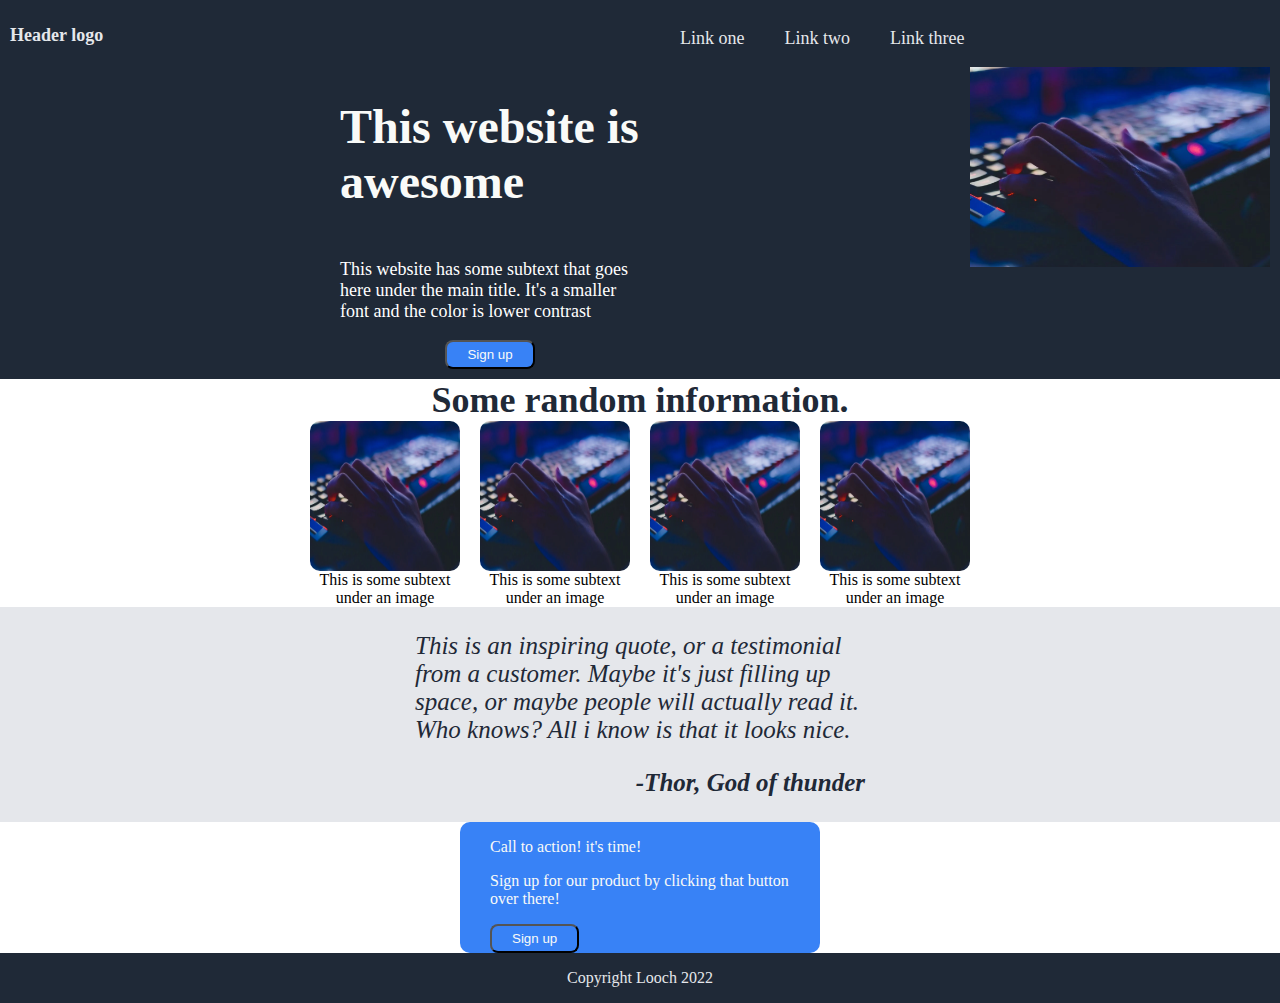
<file: index.html>
<!DOCTYPE html>
<html lang="en">
<head>
    <link rel="stylesheet" href="style.css">
    <meta charset="UTF-8">
    <meta http-equiv="X-UA-Compatible" content="IE=edge">
    <meta name="viewport" content="width=device-width, initial-scale=1.0">
    <title>Landing-page</title>
</head>
<body>

    <main>

    <section class="section-1">
    <header>
       <h2 class="header-logo">
            Header logo
       </h2>
        <li>
            <ul>Link one</ul>
            <ul>Link two</ul>
            <ul>Link three</ul>
        </li>

    </header>
            <div class="container">
                <div class="div1">
                <h1 class="title">
                  This website is awesome
                </h1>
                <p class="subtext">
                  This website has some subtext that goes here under the main title. It's a smaller font and the color is lower contrast
               </p>
               <button class="button button1">Sign up</button>
               </div>
                   <div class="image">
                       </div>
                      <img class="img" src="img/keyboard.jpg" alt="typing on a keyboard in a dark room">
                   </div>
              </div>     
        </section>

     <section class="section-2">
         <div class="heading-2"> Some random information.</div>
         <div class="four-image">
             <div class="image-subtext">
                  <img src="img/keyboard.jpg" alt="typing on a keyboard in a dark room">
                  <figcaption>This is some subtext under an image</figcaption>
                </div>
                <div class="image-subtext">
                   <img src="img/keyboard.jpg" alt="typing on a keyboard in a dark room">
                  <figcaption>This is some subtext under an image</figcaption>
                </div>
                <div class="image-subtext">
                  <img src="img/keyboard.jpg" alt="typing on a keyboard in a dark room">
                  <figcaption>This is some subtext under an image</figcaption>
                </div>
                <div class="image-subtext">
                  <img src="img/keyboard.jpg" alt="typing on a keyboard in a dark room">
                  <figcaption>This is some subtext under an image</figcaption>
                </div>
            </div>
         </section>

     </section>
    
     <section class="section-3">
       <div class="container-3">
         <p>This is an inspiring quote, or a testimonial from a customer. Maybe it's just filling up space, or maybe people will actually read it. Who knows? All i know is that it looks nice.</p>
         <div class="thor">
         <p>-Thor, God of thunder</p>
         </div>
       </div>
      </section>
    
     <section class="section-4">
       <div class="container-4">
         <p>Call to action! it's time!<br></p>
         <p>Sign up for our product by clicking that button over there!</p>
         <button class="button button2">Sign up</button>
        </div>
      </section>
    </main>
    <footer>
      <p>Copyright Looch 2022</p>
    </footer>
</body>
</html>
</file>
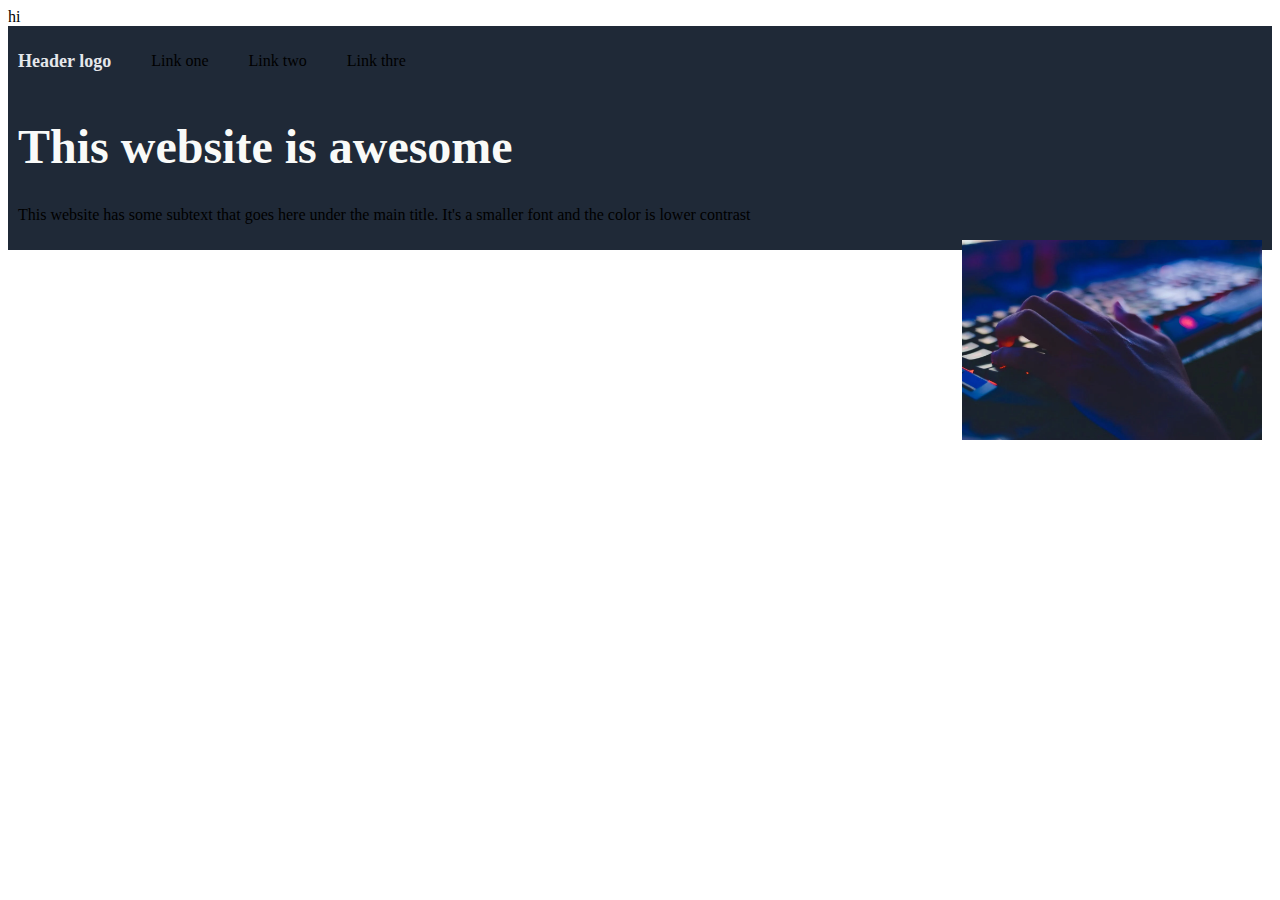
<file: Landing-page/index.html>
<!DOCTYPE html>
<html lang="en">
<head>
    <link rel="stylesheet" href="style.css">
    <meta charset="UTF-8">
    <meta http-equiv="X-UA-Compatible" content="IE=edge">
    <meta name="viewport" content="width=device-width, initial-scale=1.0">
    <title>Landing-page</title>
</head>
<body>

    <main>

        hi

    <section class="section-1">
    <header>
       <h2 class="header-logo">
            Header logo
       </h2>
        <li>
            <ul>Link one</ul>
            <ul>Link two</ul>
            <ul>Link thre</ul>
        </li>

    </header>
    
            <h1 class="title">
              This website is awesome
            </h1>
            <p>
             This website has some subtext that goes here under the main title. It's a smaller font and the color is lower contrast
            </p>
            <img src="img/keyboard.jpg" alt="typiing on a keyboard in a dark room">
        </section>

     <section>

     </section>
    
     <section>

     </section>
    
     <section>

     </section>

    </main>
    <footer>

    </footer>
</body>
</html>
</file>
<file: style.css>
body {
    display: flex;
    flex-direction: column;
    margin: 0%;
    
}

/*section 1*/

header {
    display: flex;
    margin-top: auto;
    width: 100%;
    
}
.header-logo {
    font-size: 18px;
    color: #e5e7eb;
    width: auto;
    width: 50%;
}

.title {
    font-size: 48px;
    font-weight: bolder;
    color: #F9FAF8;
    max-width: 300px;
}

li {
    display: flex;
    width: 50%;
    
   
}

.section-1 {
    border: 0;
    padding: 10px;
    background-color:#1F2937;
}

.subtext, li {
    color: #e5e7eb;
    font-size: 18px;
}

.subtext {
    max-width: 300px;
}

.button {
    background-color: #3882f6;
    color: #F9FAF8;
    padding: 5px 20px 5px 20px;
    border-radius: 8px;
    max-width: 100px;
}

.image {
    
    /*margin-right: 20px;*/ 
}

.img {
    width: 300px;
    height: 200px;
   
}

.div1 {
    flex: 1;
    display: flex;
    flex-direction: column;
    justify-content: center;
    align-items: center;
}

.container {
    display: flex;
    
    
}



/*section 2*/


.section-2 {
    display:flex;
    flex-direction: column;

}


.subtext {
    color:white;
    display: flex;
    flex-direction: column;
}

.heading-2 {
    font-size: 36px;
    font-weight: bolder;
    color: #1F2937;
    text-align: center;
}

.four-image {
    margin-left: auto;
    margin-right: auto;
    gap: 20px;
    display: flex;
    
}
.image-subtext {
    display: flex;
    flex-direction: column;
}
.image-subtext, figcaption {
    width:150px;
    text-align: center; 
}
.image-subtext img {
    height:150px;
    border-radius: 10px;
    width:150px;
}

/*section 3*/

.section-3 {
    display:flex;
    flex-direction: column;
    background-color: #e5e7eb;
    
}

.container-3 {
    margin: auto;
    font-size: 25px;
    font-style:italic;
    color: #1F2937;
    width: 450px;
}

.thor {
    text-align: end;
    font-weight: bold;
}

/*section4*/

.section-4 {
    display: flex;
    justify-content: center;
}

.container-4 {
    background-color: #3882f6;
    width: 300px;
    border-radius: 10px;
    color: #F9FAF8;
    padding-left: 30px;
    padding-right: 30px;
}

footer {
    display: flex;
    justify-content: center;
    background-color: #1F2937;
    color: #e5e7eb;
}
</file>
<file: Landing-page/style.css>
body {
    display: flex;
    flex-direction: column;
}

header {
    
    display: flex;
    margin-top: auto;
}
.header-logo {
    font-size: 18px;
    color: #e5e7eb;
}

.title {
    font-size: 48px;
    font-weight: bolder;
    color: #F9FAF8;
}

li {
    display: flex;
}

.section-1 {
    border: 0;
    padding: 10px;
    background-color:#1F2937;
}
img {
    max-width: 300px;
    height: 200px;
    float: right;
}
</file>
